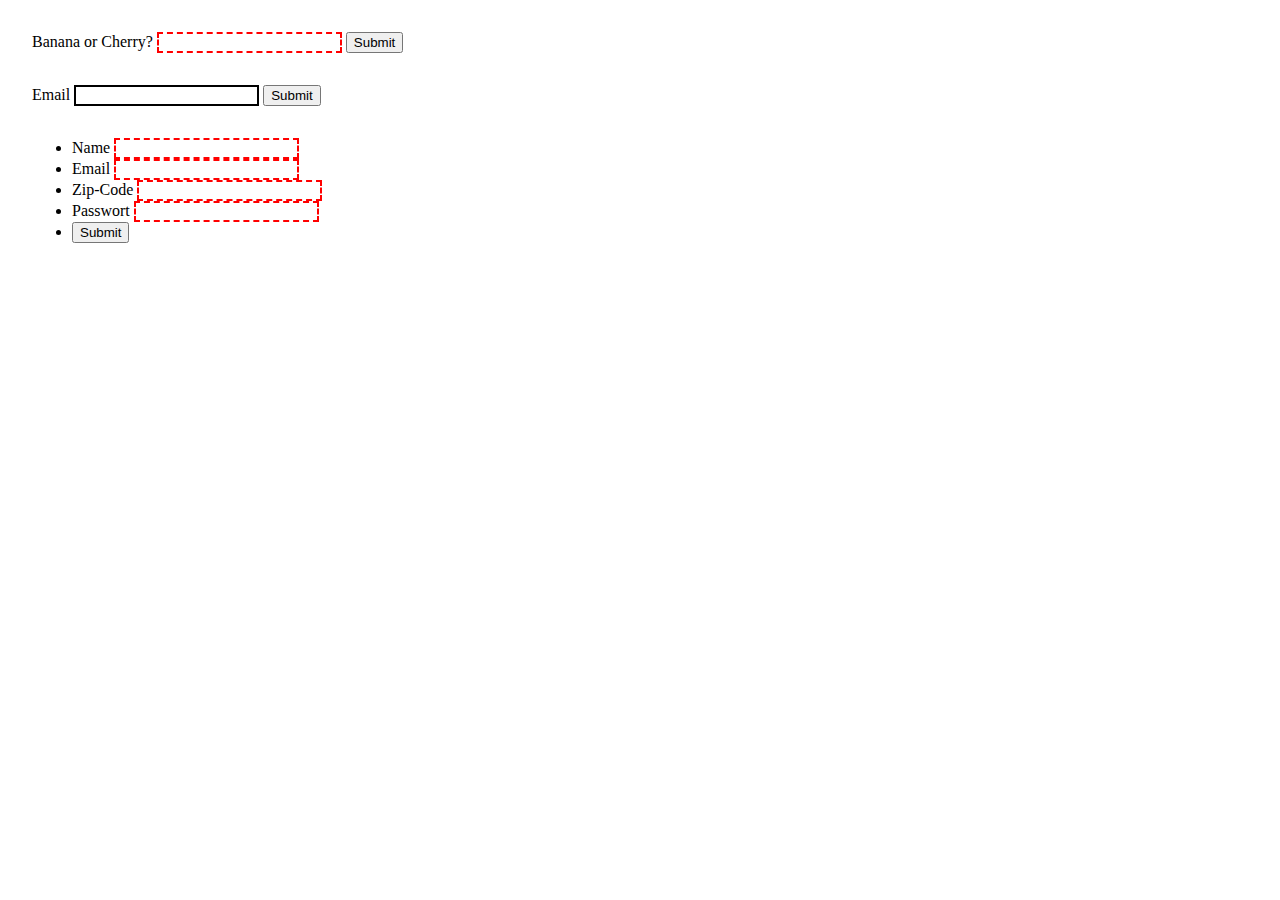
<file: odin-DUI/formValidation.html>
<!DOCTYPE html>
<html lang="en">
	<head>
		<meta charset="UTF-8" />
		<meta http-equiv="X-UA-Compatible" content="IE=edge" />
		<meta name="viewport" content="width=device-width, initial-scale=1.0" />
		<title>Form Validation with JS</title>
		<link rel="stylesheet" href="style.css" />
		<script src="./index.js" defer></script>
	</head>
	<body>
		<div>
			<form>
				<label for="choose">Banana or Cherry?</label>
				<input type="text" id="choose" name="i-like" required />
				<button>Submit</button>
			</form>
			<form>
				<label for="email">Email</label>
				<input type="email" name="email" id="email" />
				<button>Submit</button>
			</form>
		</div>
		<div class="login-form">
			<form novalidate>
				<ul>
					<li>
						<label for="username">Name</label>
						<input type="text" name="username" id="user-name" required />
					</li>
					<li>
						<label for="email">Email</label>
						<input type="email" name="email" id="user-email" required />
					</li>
					<li>
						<label for="zip-code">Zip-Code</label>
						<input type="text" pattern="[0-9]{5}" required />
					</li>
					<li>
						<label for="passwort">Passwort</label>
						<input
							type="password"
							name="password"
							id="user-password"
							required
							minlength="8"
							maxlength="12" />
					</li>
					<li>
						<button>Submit</button>
					</li>
				</ul>
			</form>
		</div>
	</body>
</html>
</file>
<file: odin-DUI/style.css>
*,
*::before,
*::after {
	box-sizing: border-box;
}

body {
	margin: 0;
}

.header {
	background-color: rgb(218, 207, 207);
	display: flex;
	align-items: baseline;
	padding: 0.5rem;
	gap: 1rem;
}

.link {
	background: none;
	border: none;
	text-decoration: none;
	color: black;
	font-family: inherit;
	font-size: inherit;
	cursor: pointer;
	padding: 0;
}

.dropdown.active > .link,
.link:hover {
	color: black;
}

.dropdown {
	position: relative;
}

.dropdown-menu {
	position: absolute;
	left: 0;
	top: calc(100% + 0.25rem);
	background-color: white;
	padding: 0.75rem;
	border-radius: 0.25rem;
	box-shadow: 0 2px 5px 0 rgba(0, 0, 0, 0.1);
	opacity: 0;
	pointer-events: none;
	transform: translateY(-10px);
	transition: opacity 150ms ease-in-out, transform 150ms ease-in-out;
}

.dropdown.active > .link + .dropdown-menu {
	opacity: 1;
	transform: translateY(0);
	pointer-events: auto;
}

.information-grid {
	display: grid;
	grid-template-columns: repeat(2, max-content);
	gap: 2rem;
}

.dropdown-links {
	display: flex;
	flex-direction: column;
	gap: 0.25rem;
}

.login-form > input {
	margin-bottom: 0.5rem;
}

.carousel {
	width: 100vw;
	height: 100vh;
	position: relative;
}

.carousel > ul {
	margin: 0;
	padding: 0;
	list-style: none;
}

.slide {
	position: absolute;
	inset: 0;
	opacity: 0;
	transition: opacity 200ms ease-in-out;
	transition-delay: 200ms;
}

.slide[data-active] {
	opacity: 1;
	z-index: 1;
	transition-delay: 0ms;
}

.slide > img {
	display: block;
	width: 100%;
	height: 100%;
	object-fit: cover;
	object-position: center;
}

.carousel-button {
	position: absolute;
	z-index: 2;
	background: none;
	border: none;
	font-size: 4rem;
	top: 50%;
	transform: translateY(-50%);
	color: rgba(255, 255, 255, 0.5);
	cursor: pointer;
	border-radius: 0.25rem;
	padding: 0 0.5rem;
	background-color: rgb(0, 0, 0, 0.1);
}

.carousel-button:hover,
.carousel-button:focus {
	color: white;
	background-color: rgba(0, 0, 0, 0.2);
}

.carousel-button:focus {
	outline: 1px solid black;
}

.carousel-button.prev {
	left: 1rem;
}
.carousel-button.next {
	right: 1rem;
}

input:invalid {
	border: 2px dashed red;
}

input:valid {
	border: 2px solid black;
}

form {
	margin: 2rem;
}
</file>
